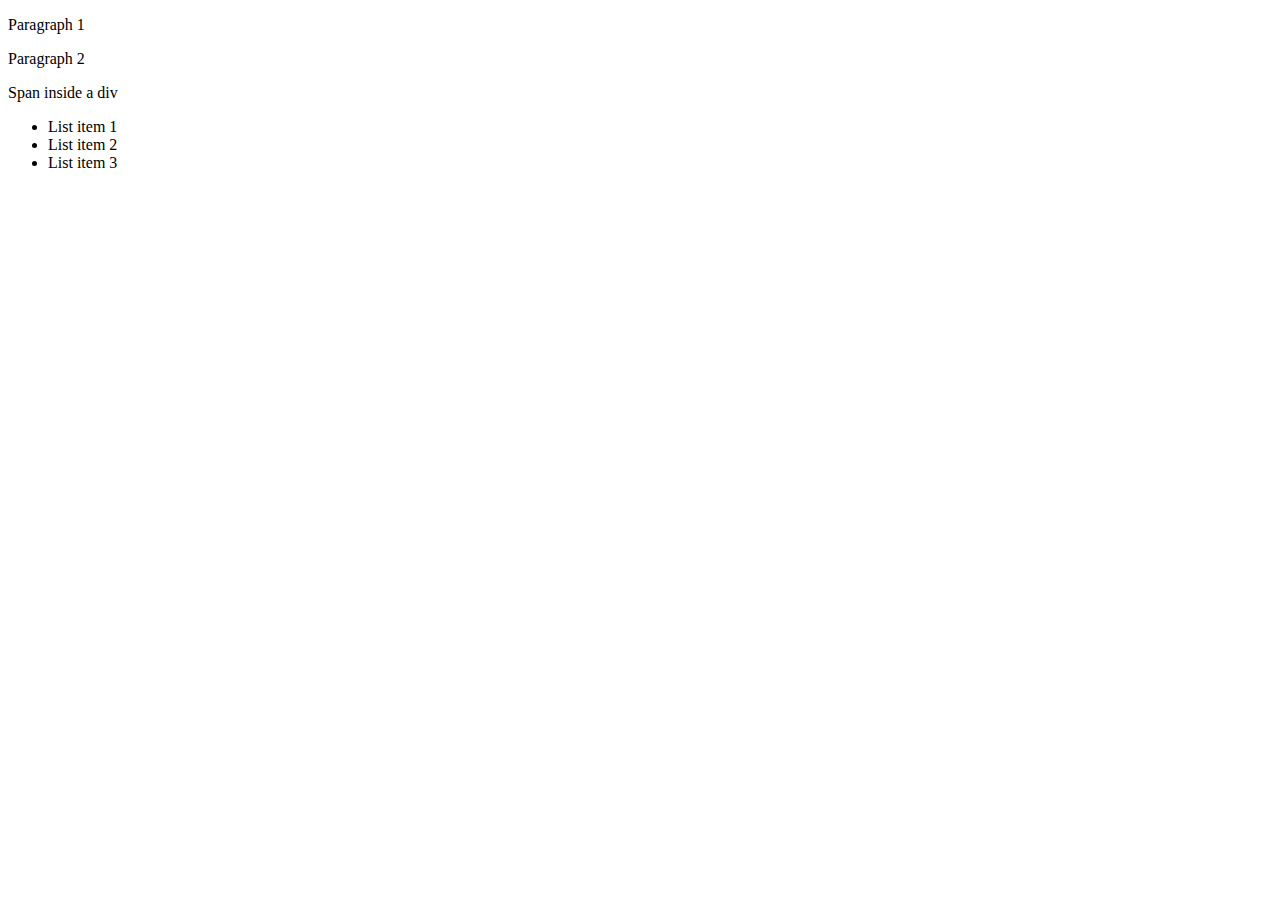
<file: DOM_TRAVERSAL/index.html>
<!DOCTYPE html>
<html lang="en">
  <head>
    <meta charset="UTF-8" />
    <meta name="viewport" content="width=device-width, initial-scale=1.0" />
    <title>DOM Traversal</title>
  </head>
  <body>
    <div id="container">
      <div>
        <p>Paragraph 1</p>
        <p>Paragraph 2</p>
        <div>
          <span>Span inside a div</span>
        </div>
      </div>
      <ul>
        <li>List item 1</li>
        <li>List item 2</li>
        <li>List item 3</li>
      </ul>
    </div>
    <script src="app.js"></script>
  </body>
</html>
</file>
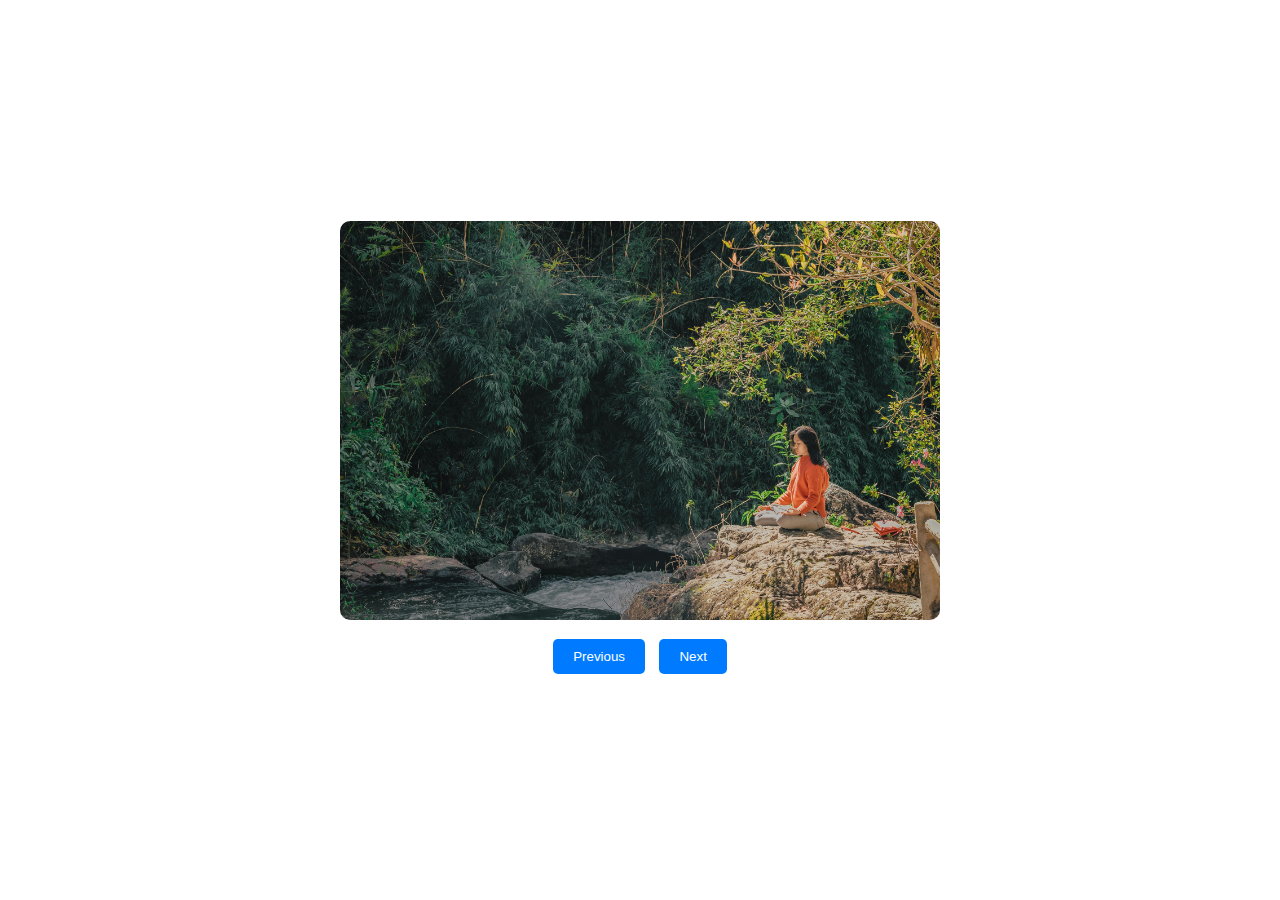
<file: imagesSlideShow/index.html>
<!DOCTYPE html>
<html lang="en">
  <head>
    <meta charset="UTF-8" />
    <meta name="viewport" content="width=device-width, initial-scale=1.0" />
    <title>Image Slideshow</title>

    <link rel="stylesheet" href="style.css" />
  </head>
  <body>
    <div class="slideshow-container">
      <img
        id="slideshow"
        src="images/pexels-minan1398-1234035.jpg"
        alt="Slideshow Image"
      />
      <div class="navigation">
        <button id="prevBtn">Previous</button>
        <button id="nextBtn">Next</button>
      </div>
    </div>
    <script src="app.js"></script>
  </body>
</html>
</file>
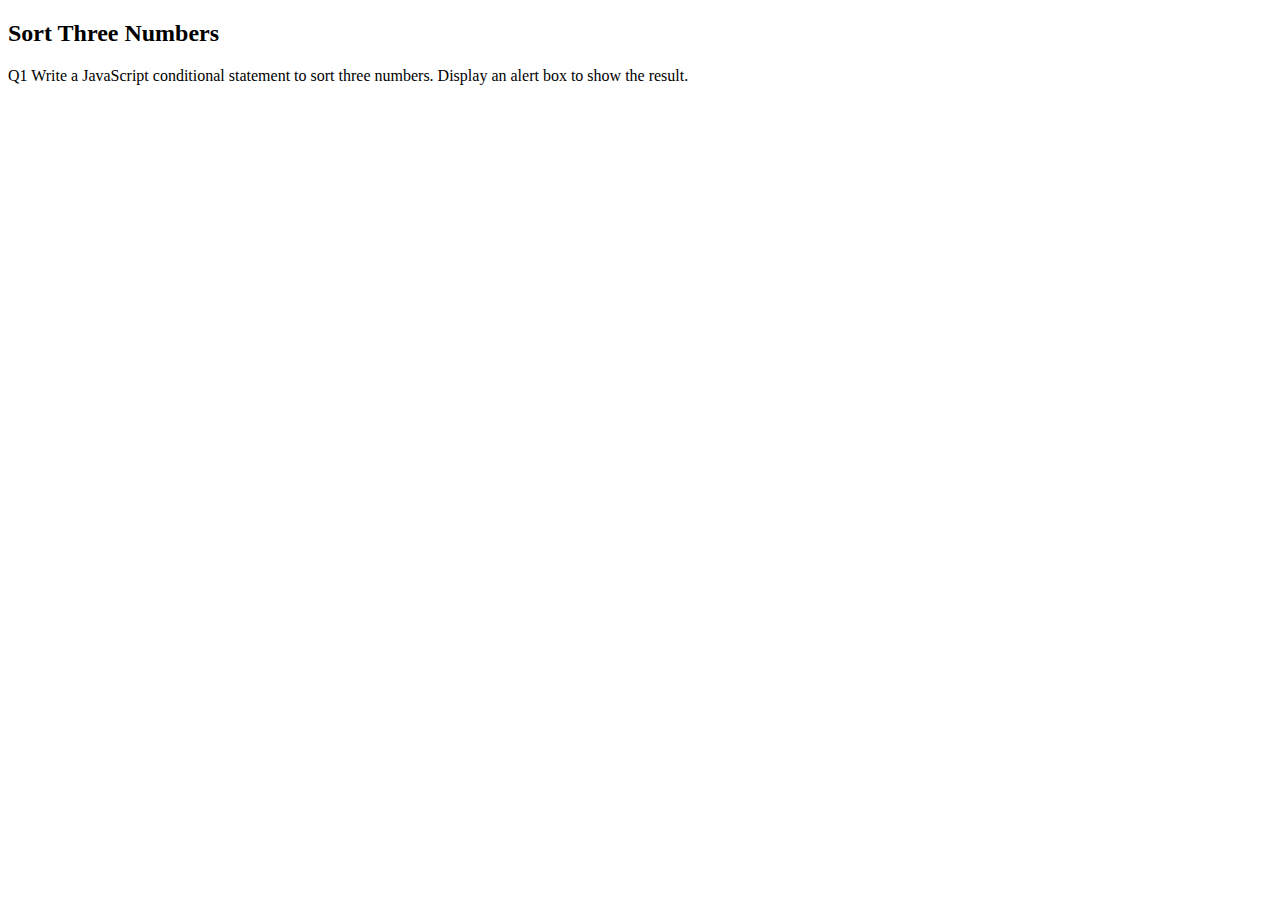
<file: sortThreeNumbers/index.html>
<!DOCTYPE html>
<html lang="en">
  <head>
    <meta charset="UTF-8" />
    <meta name="viewport" content="width=device-width, initial-scale=1.0" />
    <title>Sort Three Numbers</title>
  </head>
  <body>
    <h2>Sort Three Numbers</h2>
    <p>
      Q1 Write a JavaScript conditional statement to sort three numbers. Display
      an alert box to show the result.
    </p>
    <script src="app.js"></script>
  </body>
</html>
</file>
<file: imagesSlideShow/style.css>
body {
  display: flex;
  justify-content: center;
  align-items: center;
  height: 100vh;
  margin: 0;
  font-family: Arial, sans-serif;
}

.slideshow-container {
  position: relative;
  width: 80%;
  max-width: 600px;
}

#slideshow {
  width: 100%;
  height: auto;
  border-radius: 10px;
}

.navigation {
  text-align: center;
  margin-top: 10px;
}

button {
  padding: 10px 20px;
  margin: 5px;
  border: none;
  border-radius: 5px;
  background-color: #007bff;
  color: white;
  cursor: pointer;
}

button:hover {
  background-color: #0056b3;
}
</file>
